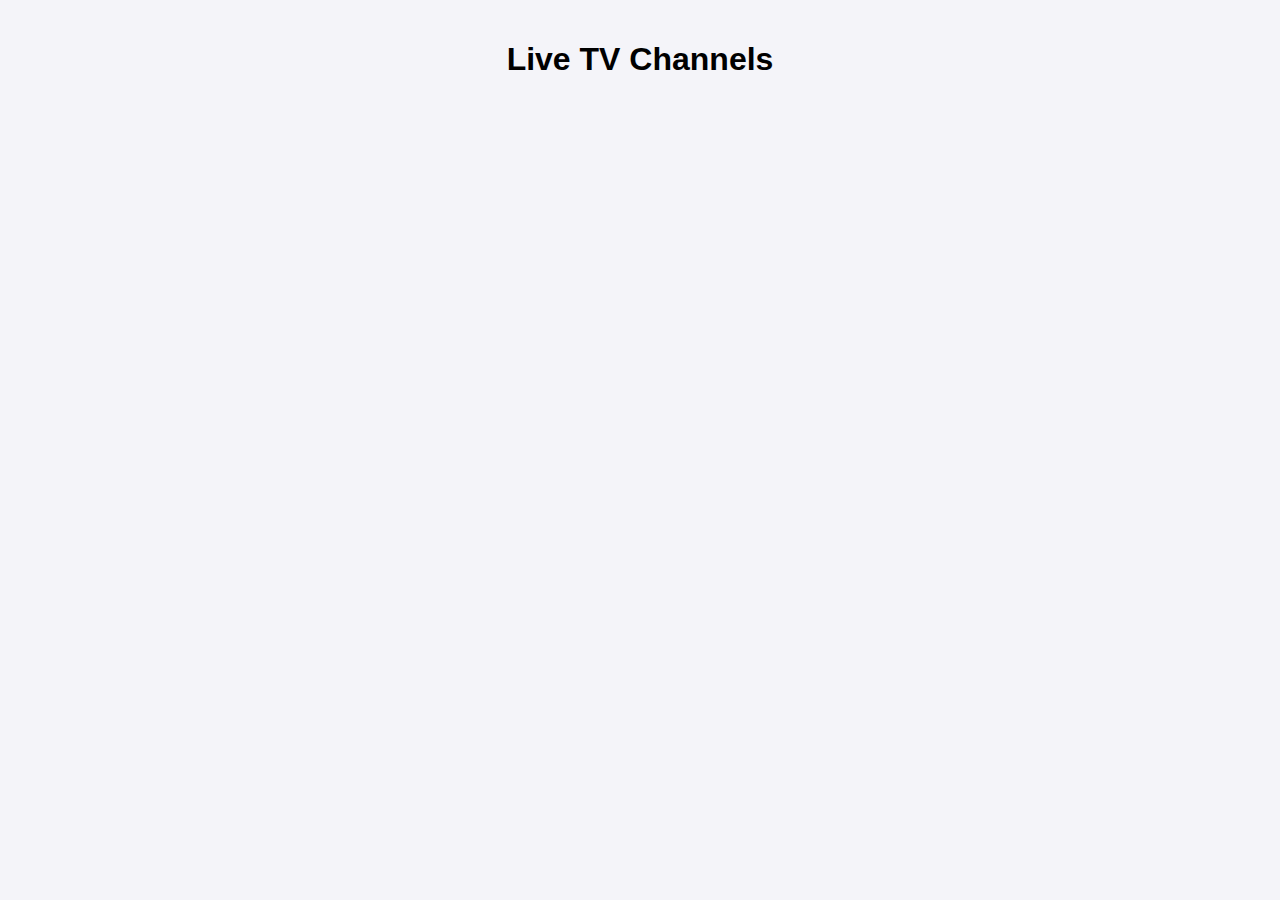
<file: index.html>
<!DOCTYPE html>
<html lang="en">
<head>
    <meta charset="UTF-8">
    <meta name="viewport" content="width=device-width, initial-scale=1.0">
    <title>Live TV Channels</title>
    <style>
        body {
            font-family: Arial, sans-serif;
            margin: 0;
            padding: 0;
            background-color: #f4f4f9;
        }
        .container {
            display: grid;
            grid-template-columns: repeat(auto-fill, minmax(200px, 1fr));
            gap: 20px;
            padding: 20px;
        }
        .card {
            background: white;
            border: 1px solid #ddd;
            border-radius: 8px;
            box-shadow: 0 4px 6px rgba(0, 0, 0, 0.1);
            overflow: hidden;
            cursor: pointer;
            text-align: center;
        }
        .card img {
            width: 100%;
            height: 150px;
            object-fit: cover;
        }
        .card h3 {
            margin: 10px 0;
            padding: 0 10px;
            font-size: 1.1em;
        }
    </style>
</head>
<body>
    <h1 style="text-align: center; padding: 20px;">Live TV Channels</h1>
    <div class="container" id="channels-container"></div>

    <script>
        const m3uUrl = "https://raw.githubusercontent.com/Yeadee/Toffee/refs/heads/main/toffee_ns_player.m3u";

        async function loadChannels() {
            const response = await fetch(m3uUrl);
            const m3uData = await response.text();
            const channels = parseM3U(m3uData);

            const container = document.getElementById('channels-container');
            channels.forEach(channel => {
                const card = document.createElement('div');
                card.className = 'card';

                const img = document.createElement('img');
                img.src = channel.logo || 'https://via.placeholder.com/200x150?text=No+Image';
                card.appendChild(img);

                const title = document.createElement('h3');
                title.textContent = channel.name;
                card.appendChild(title);

                card.addEventListener('click', () => {
                    document.cookie = `channelUrl=${encodeURIComponent(channel.link)}; path=/`;
                    document.cookie = `channelCookie=${channel.cookie || ''}; path=/`;
                    window.location.href = 'player.html';
                });

                container.appendChild(card);
            });
        }

        function parseM3U(data) {
            const lines = data.split('\\n');
            const channels = [];
            let currentChannel = {};

            lines.forEach(line => {
                if (line.startsWith('#EXTINF:')) {
                    const nameMatch = line.match(/"name": ",(.+)/);
                    const logoMatch = line.match(/"logo": "(.*?)"/);
                    currentChannel = {
                        name: nameMatch ? nameMatch[1] : 'Unknown Channel',
                        logo: logoMatch ? logoMatch[1] : null,
                        link: '',
                        cookie: ''
                    };
                } else if (line.startsWith('{
    "name":')) {
                    const cookieMatch = line.match(/"cookie": "(.*?)"/);
                    currentChannel.cookie = cookieMatch ? cookieMatch[1] : '';
                } else if (line.trim() && !line.startsWith('#')) {
                    currentChannel.link = line.trim();
                    channels.push(currentChannel);
                    currentChannel = {};
                }
            });

            return channels;
        }

        loadChannels();
    </script>
</body>
</html>
</file>
